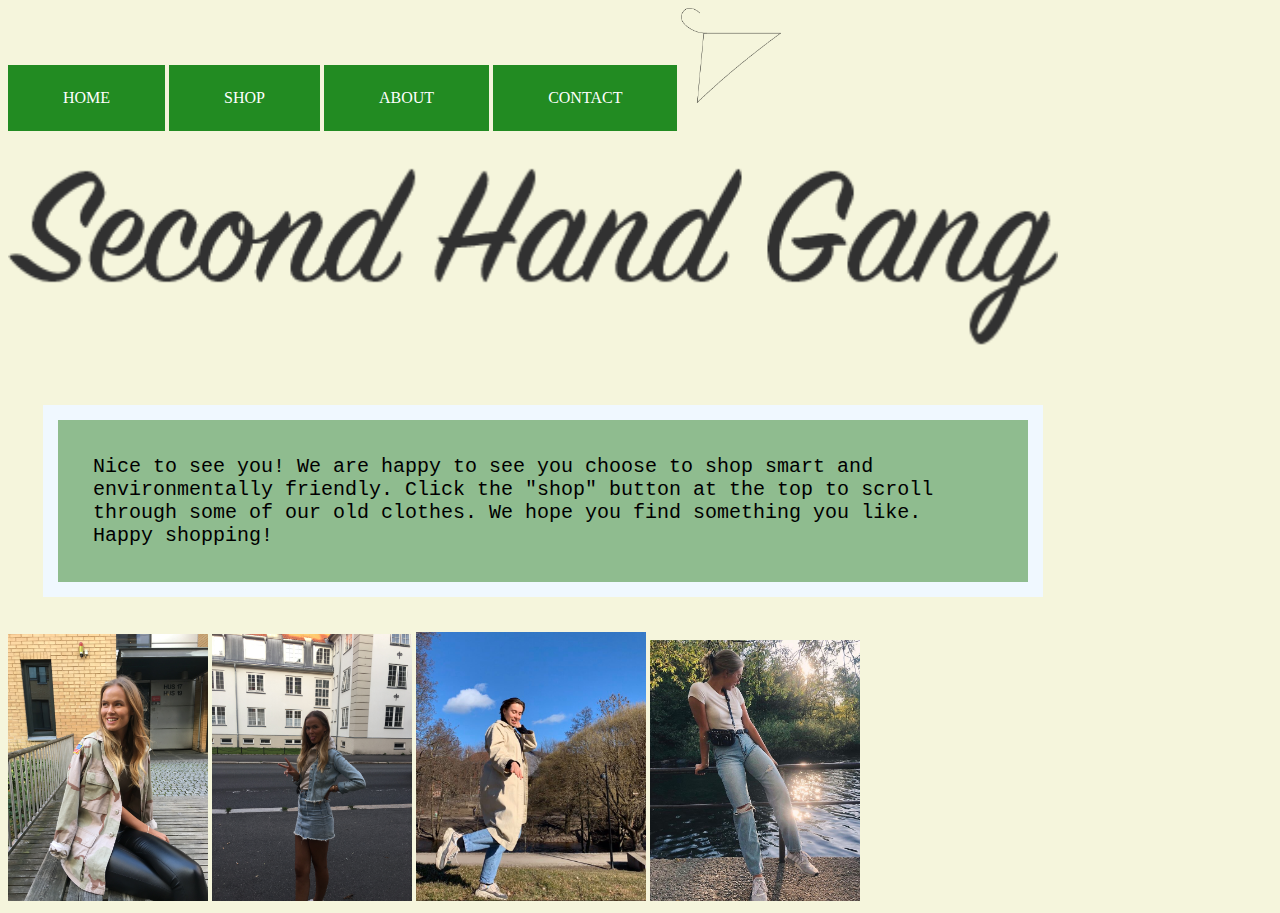
<file: index.html>
<!DOCTYPE html>
<html>
    <head>
        <link rel="stylesheet" href="Css.css">
        <title>Second hand shopping</title>
    </head>
    <body>
           <body style="background-color:beige;">
               <!-- Tab links -->

               

               <a href="index.html">HOME</a> 
              <a href="Eksamen.html">SHOP</a>
               <a href="ABOUT.html">ABOUT</a>
               <a href="contact.html">CONTACT</a>
               <img src="./kleshenger.PNG" width="100">
       
               <img src="./logosvart.png" width="1050">
        <p>Nice to see you! We are happy to see you choose to shop smart and environmentally friendly. Click the "shop" button at the top to scroll through some of our old clothes. We hope you find something you like. Happy shopping!  </p>
               
   <img src="./IMG_8494.JPG" alt="Military jacket"
         width="200">
               <img src="./IMG_7957.JPG" alt="JEANS SET" width="200">
               <img src="./LEXI.JPG" alt="ye" width="230">
               <img src="./ELISE.jpg" alt="Jeans" width="210">
  
    
     
 
        

    </body>
</html>
</file>
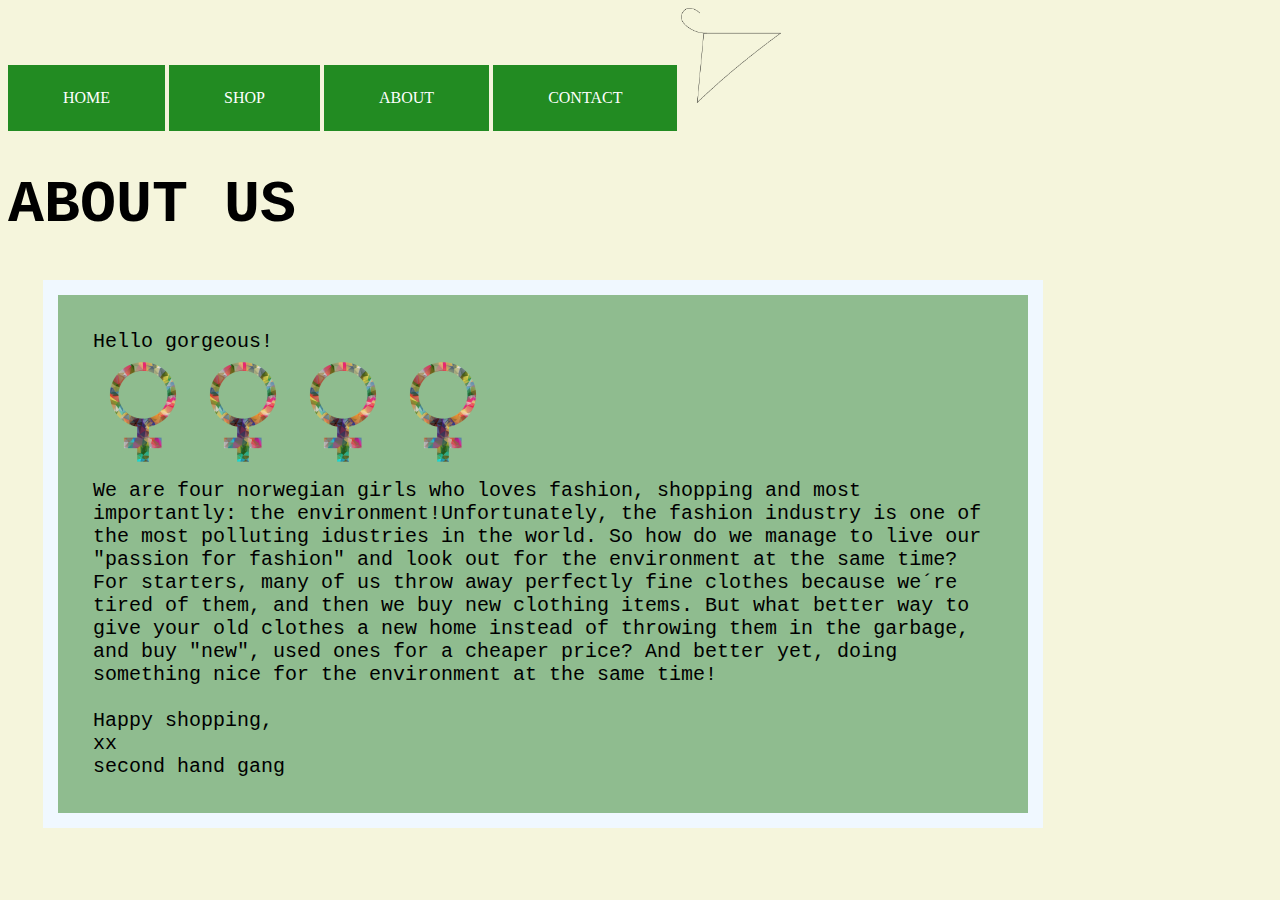
<file: ABOUT.html>
<!DOCTYPE html>
<html>
    <head>
    <link rel="stylesheet" href="Css.css">
    <title>Second hand shopping</title>    
    </head>
    <body>
        <body style="background-color:beige;">
        <a href="index.html">HOME</a> 
              <a href="Eksamen.html">SHOP</a>
               <a href="ABOUT.html">ABOUT</a>
           <a href="contact.html">CONTACT</a>
            <img src="./kleshenger.PNG" width="100">
         <h1> ABOUT US </h1> 
        <p>Hello gorgeous! <br><img src="girlsign.png" width="100"><img src="girlsign.png" width="100"><img src="girlsign.png" width="100"><img src="girlsign.png" width="100"> <br>  We are four norwegian girls who loves fashion, shopping and most importantly: the environment!Unfortunately, the fashion industry is one of the most polluting idustries in the world. So how do we manage to live our "passion for fashion" and look out for the environment at the same time?<br>For starters, many of us throw away perfectly fine clothes because we´re tired of them, and then we buy new clothing items. But what better way to give your old clothes a new home instead of throwing them in the garbage, and buy "new", used ones for a cheaper price? And better yet, doing something nice for the environment at the same time! <br><br> Happy shopping, <br> xx<br> second hand gang <br> </p>
    </body>
</html>
</file>
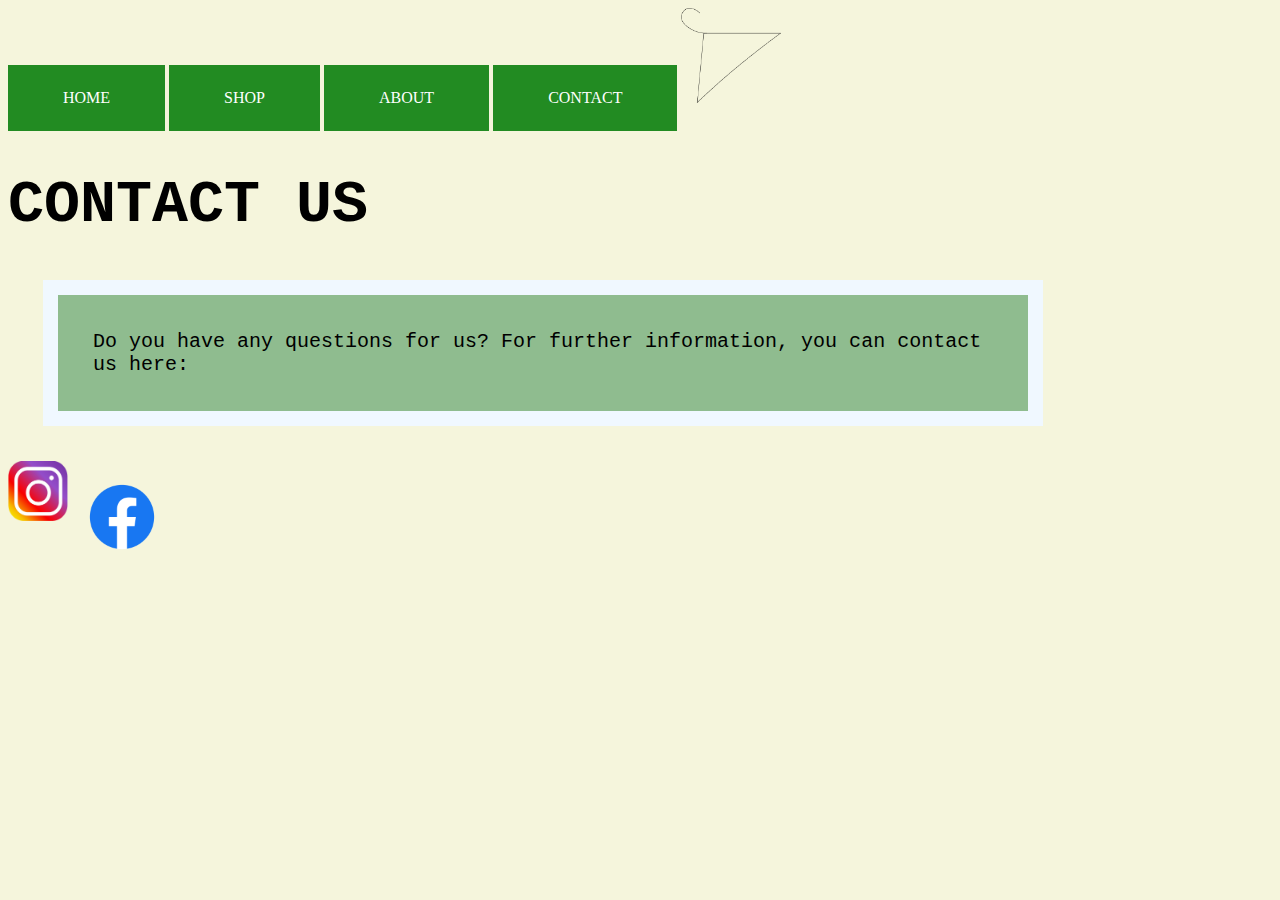
<file: contact.html>
<!DOCTYPE html>
<html>
<head>
    <link rel="stylesheet" href="Css.css">
    <title>Second hand shopping</title>
    </head>
     <body>
        <body style="background-color:beige;">
         <a href="index.html">HOME</a> 
              <a href="Eksamen.html">SHOP</a>
               <a href="ABOUT.html">ABOUT</a>
               <a href="contact.html">CONTACT</a>
            <img src="./kleshenger.PNG" width="100">
            <h1>CONTACT US</h1>
            <p>Do you have any questions for us? For further information, you can contact us here:</p> <a href1="-" target="_blank"><img width="60" height="60" src="instagram.png"/>   <a href1="-" target="_blank">
            <img width="100" height="100" border="0" align="center"  src="fb.png"/>
            </body>
            </html>
</file>
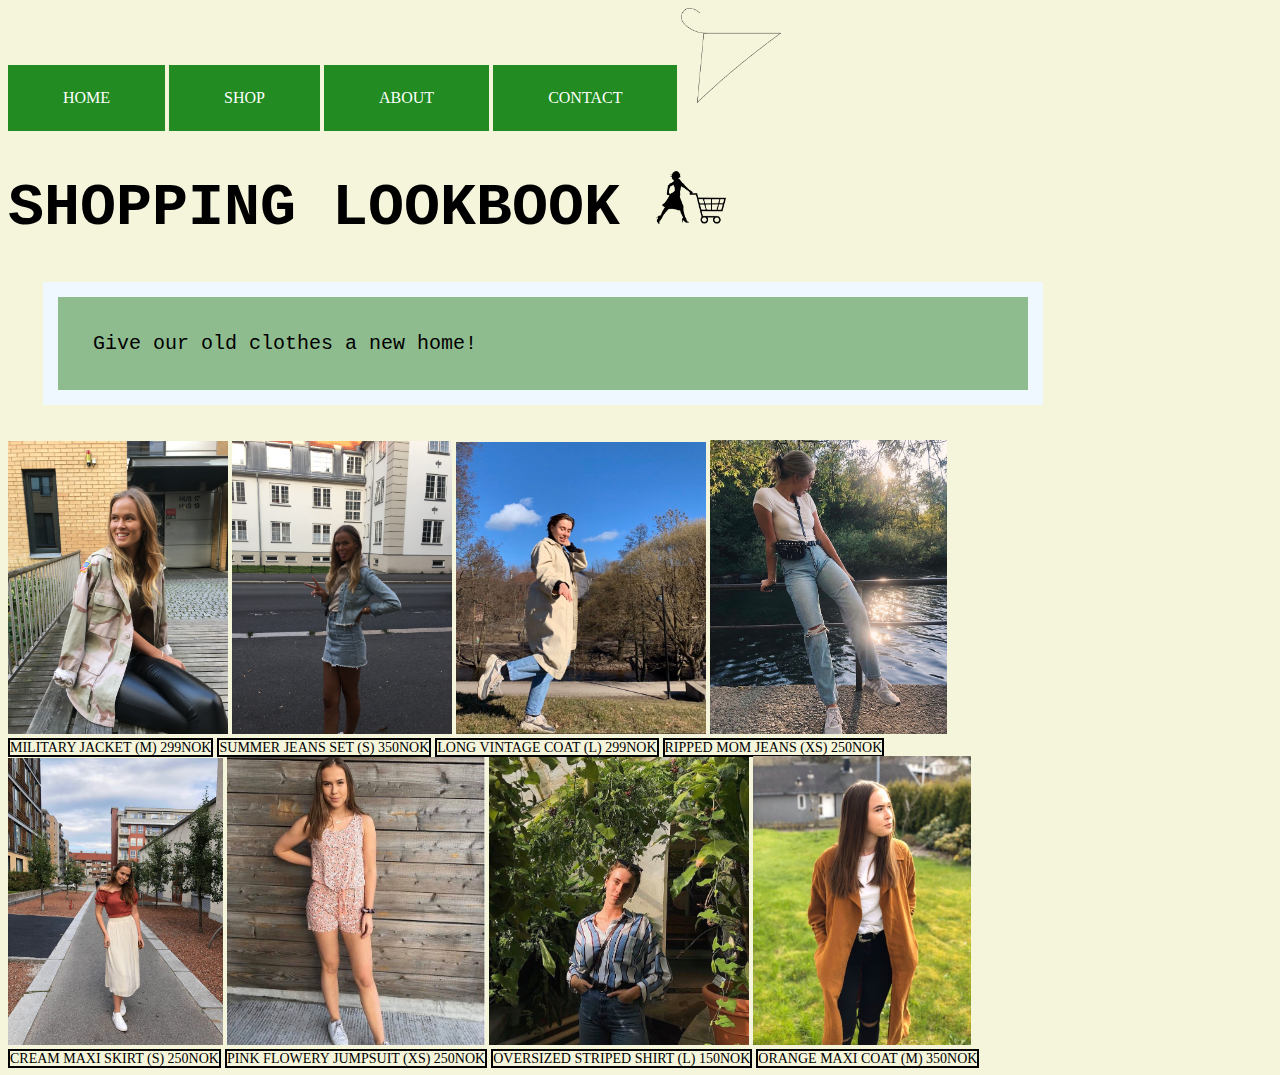
<file: Eksamen.html>
<!DOCTYPE html>
<html>
    <head>
        <link rel="stylesheet" href="Css.css">
        <title>Second hand shopping</title>
    </head>
    <body>
        <body style="background-color:beige;">
         <a href="index.html">HOME</a> 
              <a href="Eksamen.html">SHOP</a>
               <a href="ABOUT.html">ABOUT</a>
               <a href="contact.html">CONTACT</a>
            <img src="./kleshenger.PNG" width="100">
        <h1>SHOPPING LOOKBOOK <img src="./shopper.png" width="70"></h1> 
        <p>Give our old clothes a new home!</p>
        
       <img src="./IMG_8494.JPG" alt="Military jacket"
         width="220"> 
        <img src="./IMG_7957.JPG" alt="JEANS SET" width="220">
               <img src="./LEXI.JPG" alt="ye" width="250">
               <img src="./ELISE.jpg" alt="Jeans" width="237"> <br>
            
        <p3>MILITARY JACKET (M) 299NOK</p3> <p3>SUMMER JEANS SET (S) 350NOK</p3> <p3>LONG VINTAGE COAT (L) 299NOK</p3> <p3>RIPPED MOM JEANS (XS) 250NOK</p3> <br>
           <img src="./SKJORT.JPG" alt="SKjørt" width="215"> 
        <img src="./jumpsuit.jpg" alt="jumpsuit" width="258">
            <img src="./skjorte.jpg" width="260">
              <img src="./oransje.jpg" width="218"> <br>
        <p3> CREAM MAXI SKIRT (S) 250NOK</p3> <p3>PINK FLOWERY JUMPSUIT (XS) 250NOK</p3> <p3>OVERSIZED STRIPED SHIRT (L) 150NOK</p3> <p3>ORANGE MAXI COAT (M) 350NOK</p3>
           
  
       
   
    </body>
</html>
</file>
<file: Css.css>
/* Style the tab */
.tab {
  overflow: hidden;
  border: 1px solid #ccc;
  background-color: #f1f1f1;
}


a:link, a:visited {
  background-color: forestgreen;
  color: white;
  padding: 24px 55px;
  text-align: center;
  text-decoration: none;
  display: inline-block;
}

a:hover, a:active {
  background-color: darkseagreen;
}


/* Create an active/current tablink class */
.tab button.active {
  background-color: #ccc;
}

/* Style the tab content */
.tabcontent {
  display: none;
  padding: 6px 12px;
  border: 1px solid #ccc;
  border-top: none;
}




.default {background-color: #e7e7e7; color: black;} /* Gray */ 
.default:hover {background: #ddd;} 
   * {box-sizing:border-box}
h1 {
  font-size: 60px;
}
h1{font-family:Courier new}
h2 {background-color: darkseagreen}
h2 {font-size: 25px}
h2 {font-family: Courier new}
h2 {margin:5px
}
p {background-color: darkseagreen}
p {font-size: 20px}
p {font-family: courier new}
p {
  width: 1000px;
  border: 15px solid aliceblue;
  padding: 35px;
  margin: 35px;
}
h2 {
  width: 1100px;
  border: 5px solid aliceblue;
  padding: 10px;
  margin: 35px;
}
p3 {width: 100px;
    font-size: 14px;
    border: 2px solid;
</file>
